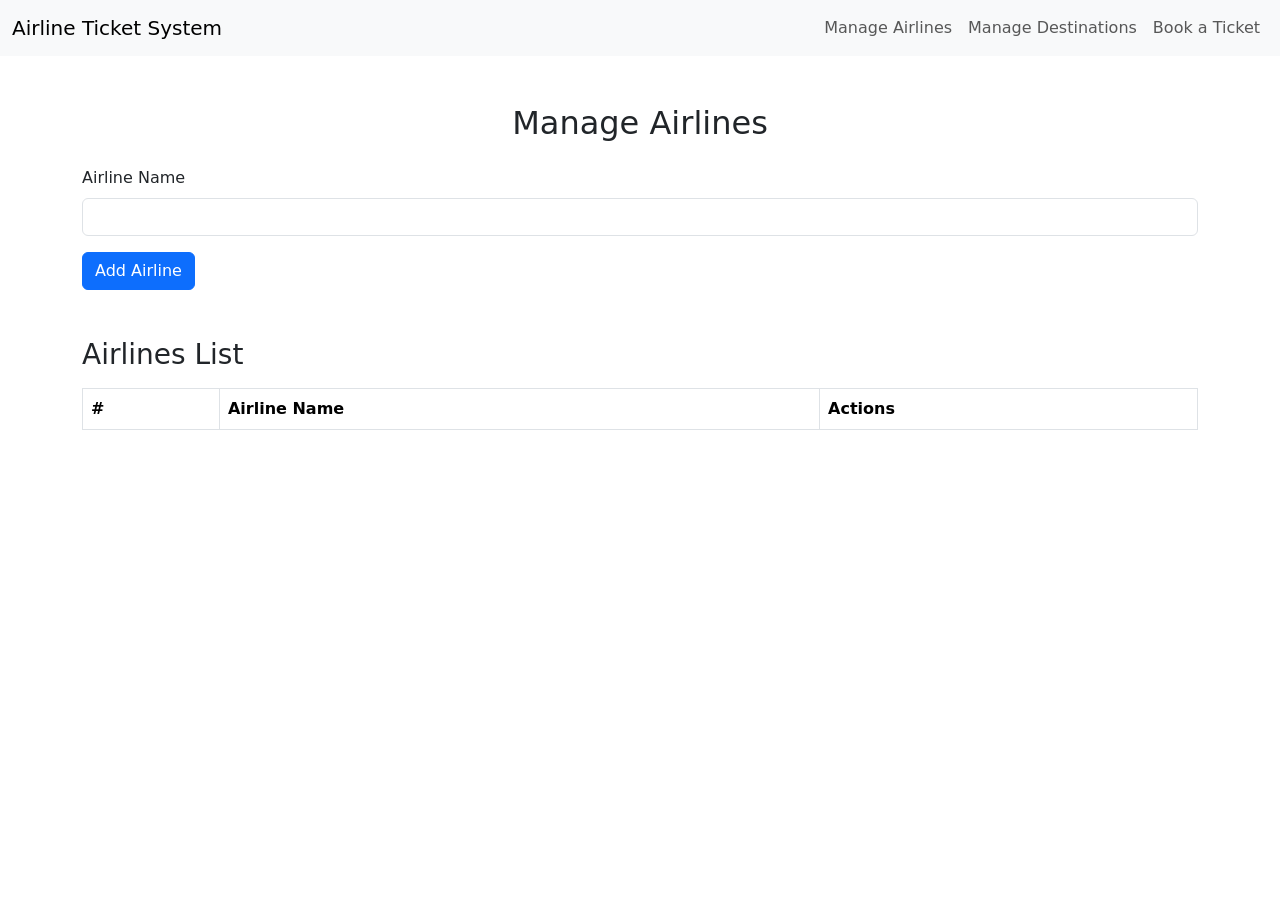
<file: airlines.html>
<!DOCTYPE html>
<html lang="en">
  <head>
    <meta charset="UTF-8" />
    <meta name="viewport" content="width=device-width, initial-scale=1.0" />
    <title>Manage Airlines</title>
    <link
      href="https://cdn.jsdelivr.net/npm/bootstrap@5.1.3/dist/css/bootstrap.min.css"
      rel="stylesheet"
    />
  </head>
  <body>
    <!-- Navigation Bar -->
    <nav class="navbar navbar-expand-lg navbar-light bg-light">
      <div class="container-fluid">
        <a class="navbar-brand" href="/index.html">Airline Ticket System</a>
        <button
          class="navbar-toggler"
          type="button"
          data-bs-toggle="collapse"
          data-bs-target="#navbarNav"
          aria-controls="navbarNav"
          aria-expanded="false"
          aria-label="Toggle navigation"
        >
          <span class="navbar-toggler-icon"></span>
        </button>
        <div class="collapse navbar-collapse" id="navbarNav">
          <ul class="navbar-nav ms-auto">
            <li class="nav-item">
              <a class="nav-link" href="/airlines.html">Manage Airlines</a>
            </li>
            <li class="nav-item">
              <a class="nav-link" href="/destinations.html"
                >Manage Destinations</a
              >
            </li>
            <li class="nav-item">
              <a class="nav-link" href="/book-ticket.html">Book a Ticket</a>
            </li>
          </ul>
        </div>
      </div>
    </nav>

    <div class="container mt-5">
      <h2 class="text-center">Manage Airlines</h2>

      <!-- Airline Form -->
      <form id="airlineForm" class="mt-4" onsubmit="logFormInfo(event)">
        <div class="mb-3">
          <label for="airlineName" class="form-label">Airline Name</label>
          <input
            type="text"
            class="form-control"
            id="airlineName"
            name="airlineName"
            required
          />
        </div>
        <input type="hidden" id="airlineIndex" />
        <button type="submit" class="btn btn-primary" id="addBtn">
          Add Airline
        </button>
        <button type="button" class="btn btn-secondary d-none" id="updateBtn">
          Update Airline
        </button>
      </form>

      <!-- Airlines List -->
      <h3 class="mt-5">Airlines List</h3>
      <table class="table table-bordered mt-3">
        <thead>
          <tr>
            <th>#</th>
            <th>Airline Name</th>
            <th>Actions</th>
          </tr>
        </thead>
        <tbody id="airlinesList">
          <!-- Airlines will be dynamically inserted here -->
        </tbody>
      </table>
    </div>

    <!-- Import jQuery -->
    <script src="https://code.jquery.com/jquery-3.7.1.min.js"></script>

    <script src="/scripts/airlines.js"></script>
  </body>
</html>
</file>
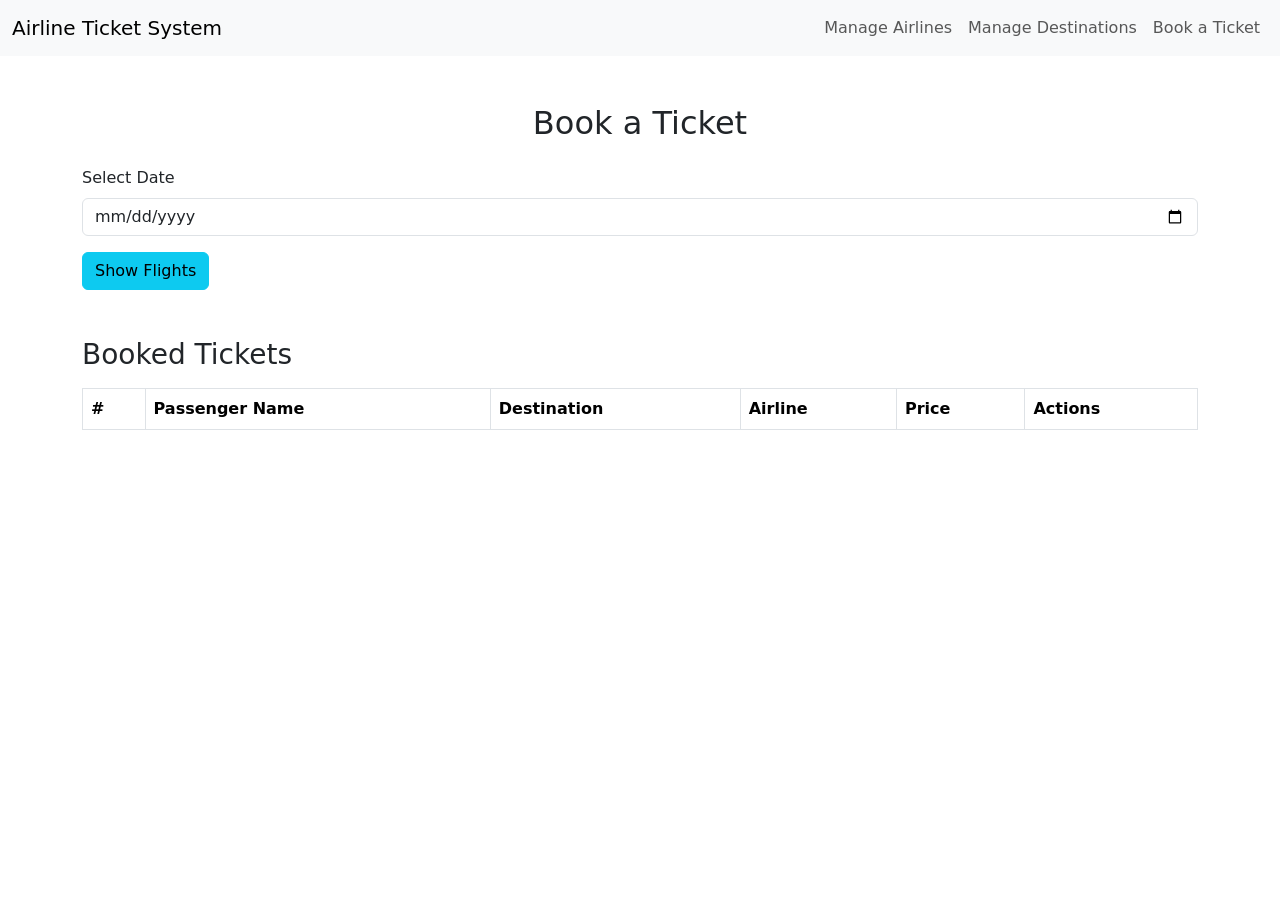
<file: book-ticket.html>
<!DOCTYPE html>
<html lang="en">
  <head>
    <meta charset="UTF-8" />
    <meta name="viewport" content="width=device-width, initial-scale=1.0" />
    <title>Book a Ticket</title>
    <link
      href="https://cdn.jsdelivr.net/npm/bootstrap@5.1.3/dist/css/bootstrap.min.css"
      rel="stylesheet"
    />
  </head>
  <body>
    <!-- Navigation Bar -->
    <nav class="navbar navbar-expand-lg navbar-light bg-light">
      <div class="container-fluid">
        <a class="navbar-brand" href="/index.html">Airline Ticket System</a>
        <button
          class="navbar-toggler"
          type="button"
          data-bs-toggle="collapse"
          data-bs-target="#navbarNav"
          aria-controls="navbarNav"
          aria-expanded="false"
          aria-label="Toggle navigation"
        >
          <span class="navbar-toggler-icon"></span>
        </button>
        <div class="collapse navbar-collapse" id="navbarNav">
          <ul class="navbar-nav ms-auto">
            <li class="nav-item">
              <a class="nav-link" href="/airlines.html">Manage Airlines</a>
            </li>
            <li class="nav-item">
              <a class="nav-link" href="/destinations.html"
                >Manage Destinations</a
              >
            </li>
            <li class="nav-item">
              <a class="nav-link" href="/book-ticket.html">Book a Ticket</a>
            </li>
          </ul>
        </div>
      </div>
    </nav>

    <div class="container mt-5">
      <h2 class="text-center">Book a Ticket</h2>

      <!-- Date Selection -->
      <form id="dateForm" class="mt-4">
        <div class="mb-3">
          <label for="flightDate" class="form-label">Select Date</label>
          <input type="date" class="form-control" id="flightDate" required />
        </div>
        <button type="submit" class="btn btn-info">Show Flights</button>
      </form>

      <!-- Booking Form -->
      <form id="bookingForm" class="mt-4 d-none">
        <div class="mb-3">
          <label for="passengerName" class="form-label">Passenger Name</label>
          <input type="text" class="form-control" id="passengerName" required />
        </div>
        <div class="mb-3">
          <label for="destination" class="form-label">Select Destination</label>
          <select id="destination" class="form-select" required>
            <!-- Destination options will be loaded dynamically -->
          </select>
        </div>
        <button
          type="button"
          class="btn btn-success"
          onclick="confirmBookingDirectly()"
        >
          Book Ticket
        </button>
      </form>

      <!-- Bookings List -->
      <h3 class="mt-5">Booked Tickets</h3>
      <table class="table table-bordered mt-3">
        <thead>
          <tr>
            <th>#</th>
            <th>Passenger Name</th>
            <th>Destination</th>
            <th>Airline</th>
            <th>Price</th>
            <th>Actions</th>
          </tr>
        </thead>
        <tbody id="bookingsList">
          <!-- Bookings will be dynamically inserted here -->
        </tbody>
      </table>
    </div>

    <!-- Import jQuery -->
    <script src="https://code.jquery.com/jquery-3.7.1.min.js"></script>

    <script src="/scripts/book-ticket.js"></script>
  </body>
</html>
</file>
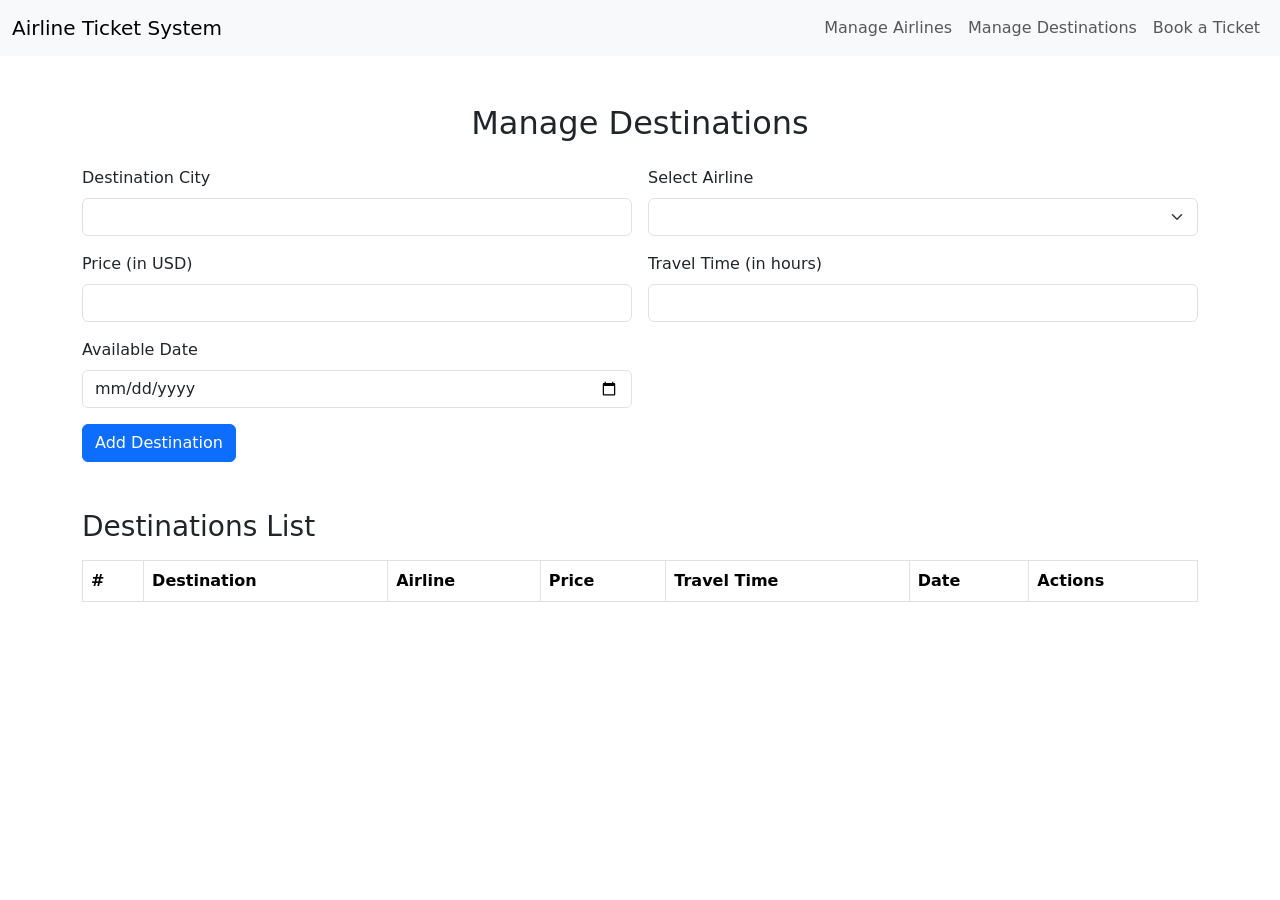
<file: destinations.html>
<!DOCTYPE html>
<html lang="en">
  <head>
    <meta charset="UTF-8" />
    <meta name="viewport" content="width=device-width, initial-scale=1.0" />
    <title>Manage Destinations</title>
    <link
      href="https://cdn.jsdelivr.net/npm/bootstrap@5.1.3/dist/css/bootstrap.min.css"
      rel="stylesheet"
    />
  </head>
  <body>
    <!-- Navigation Bar -->
    <nav class="navbar navbar-expand-lg navbar-light bg-light">
      <div class="container-fluid">
        <a class="navbar-brand" href="/index.html">Airline Ticket System</a>
        <button
          class="navbar-toggler"
          type="button"
          data-bs-toggle="collapse"
          data-bs-target="#navbarNav"
          aria-controls="navbarNav"
          aria-expanded="false"
          aria-label="Toggle navigation"
        >
          <span class="navbar-toggler-icon"></span>
        </button>
        <div class="collapse navbar-collapse" id="navbarNav">
          <ul class="navbar-nav ms-auto">
            <li class="nav-item">
              <a class="nav-link" href="/airlines.html">Manage Airlines</a>
            </li>
            <li class="nav-item">
              <a class="nav-link" href="/destinations.html"
                >Manage Destinations</a
              >
            </li>
            <li class="nav-item">
              <a class="nav-link" href="/book-ticket.html">Book a Ticket</a>
            </li>
          </ul>
        </div>
      </div>
    </nav>

    <div class="container mt-5">
      <h2 class="text-center">Manage Destinations</h2>

      <!-- Destination Form -->
      <form id="destinationForm" class="mt-4">
        <div class="row g-3">
          <!-- Left Column -->
          <div class="col-md-6">
            <div class="mb-3">
              <label for="destinationCity" class="form-label"
                >Destination City</label
              >
              <input
                type="text"
                class="form-control"
                id="destinationCity"
                required
              />
            </div>
            <div class="mb-3">
              <label for="price" class="form-label">Price (in USD)</label>
              <input type="number" class="form-control" id="price" required />
            </div>
            <div class="mb-3">
              <label for="date" class="form-label">Available Date</label>
              <input type="date" class="form-control" id="date" required />
            </div>
          </div>

          <!-- Right Column -->
          <div class="col-md-6">
            <div class="mb-3">
              <label for="airline" class="form-label">Select Airline</label>
              <select id="airline" class="form-select" required>
                <!-- Airline options will be loaded dynamically -->
              </select>
            </div>
            <div class="mb-3">
              <label for="travelTime" class="form-label"
                >Travel Time (in hours)</label
              >
              <input
                type="number"
                class="form-control"
                id="travelTime"
                required
              />
            </div>
          </div>
        </div>

        <input type="hidden" id="destinationIndex" />
        <button type="submit" class="btn btn-primary" id="addDestinationBtn">
          Add Destination
        </button>
        <button
          type="button"
          class="btn btn-secondary d-none"
          id="updateDestinationBtn"
        >
          Update Destination
        </button>
      </form>

      <!-- Destinations List -->
      <h3 class="mt-5">Destinations List</h3>
      <table class="table table-bordered mt-3">
        <thead>
          <tr>
            <th>#</th>
            <th>Destination</th>
            <th>Airline</th>
            <th>Price</th>
            <th>Travel Time</th>
            <th>Date</th>
            <th>Actions</th>
          </tr>
        </thead>
        <tbody id="destinationsList">
          <!-- Destinations will be dynamically inserted here -->
        </tbody>
      </table>
    </div>

    <!-- Import jQuery -->
    <script src="https://code.jquery.com/jquery-3.7.1.min.js"></script>

    <script src="/scripts/destinations.js"></script>
  </body>
</html>
</file>
